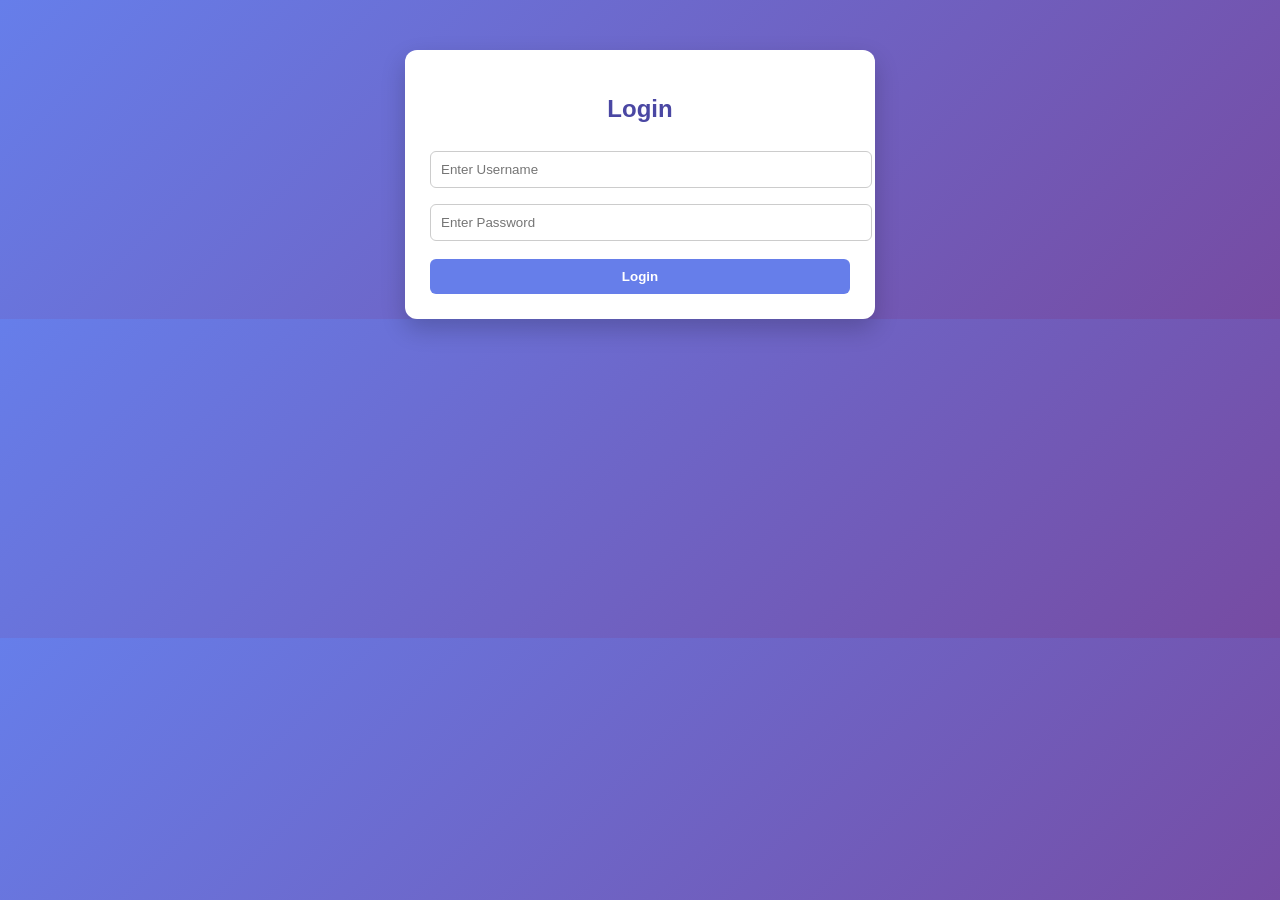
<file: todo-app/index.html>
<!DOCTYPE html>
<html>
<head>
  <title>Login - ToDo App</title>
  <link rel="stylesheet" href="style.css">
</head>
<body>

<div class="container">
  <h2>Login</h2>
  <input type="text" id="username" placeholder="Enter Username">
  <input type="password" id="password" placeholder="Enter Password">
  <button onclick="login()">Login</button>
</div>

<script src="script.js"></script>

</body>
</html>
</file>
<file: todo-app/style.css>
body {
  font-family: 'Segoe UI', sans-serif;
  background: linear-gradient(135deg, #667eea, #764ba2);
  margin: 0;
  padding: 0;
  color: white;
}

.container {
  width: 420px;
  margin: auto;
  margin-top: 50px;
  background: white;
  color: black;
  padding: 25px;
  border-radius: 12px;
  box-shadow: 0 10px 25px rgba(0,0,0,0.2);
}

h2 {
  text-align: center;
  color: #4a47a3;
}

input, textarea {
  width: 100%;
  padding: 10px;
  margin: 8px 0;
  border-radius: 6px;
  border: 1px solid #ccc;
}

textarea {
  resize: none;
}

button {
  width: 100%;
  padding: 10px;
  margin-top: 10px;
  border: none;
  border-radius: 6px;
  background: #667eea;
  color: white;
  font-weight: bold;
  cursor: pointer;
  transition: 0.3s;
}

button:hover {
  background: #5a67d8;
}

ul {
  list-style: none;
  padding: 0;
  margin-top: 20px;
}

li {
  background: #f3f4ff;
  padding: 12px;
  border-radius: 8px;
  margin-bottom: 10px;
  display: flex;
  justify-content: space-between;
  align-items: center;
}

.task-content p {
  margin: 2px 0;
  font-size: 14px;
}

.actions button {
  width: auto;
  margin: 2px;
  padding: 5px 8px;
  font-size: 12px;
}

.logout-btn {
  background: #e53e3e;
}

.logout-btn:hover {
  background: #c53030;
}
</file>
